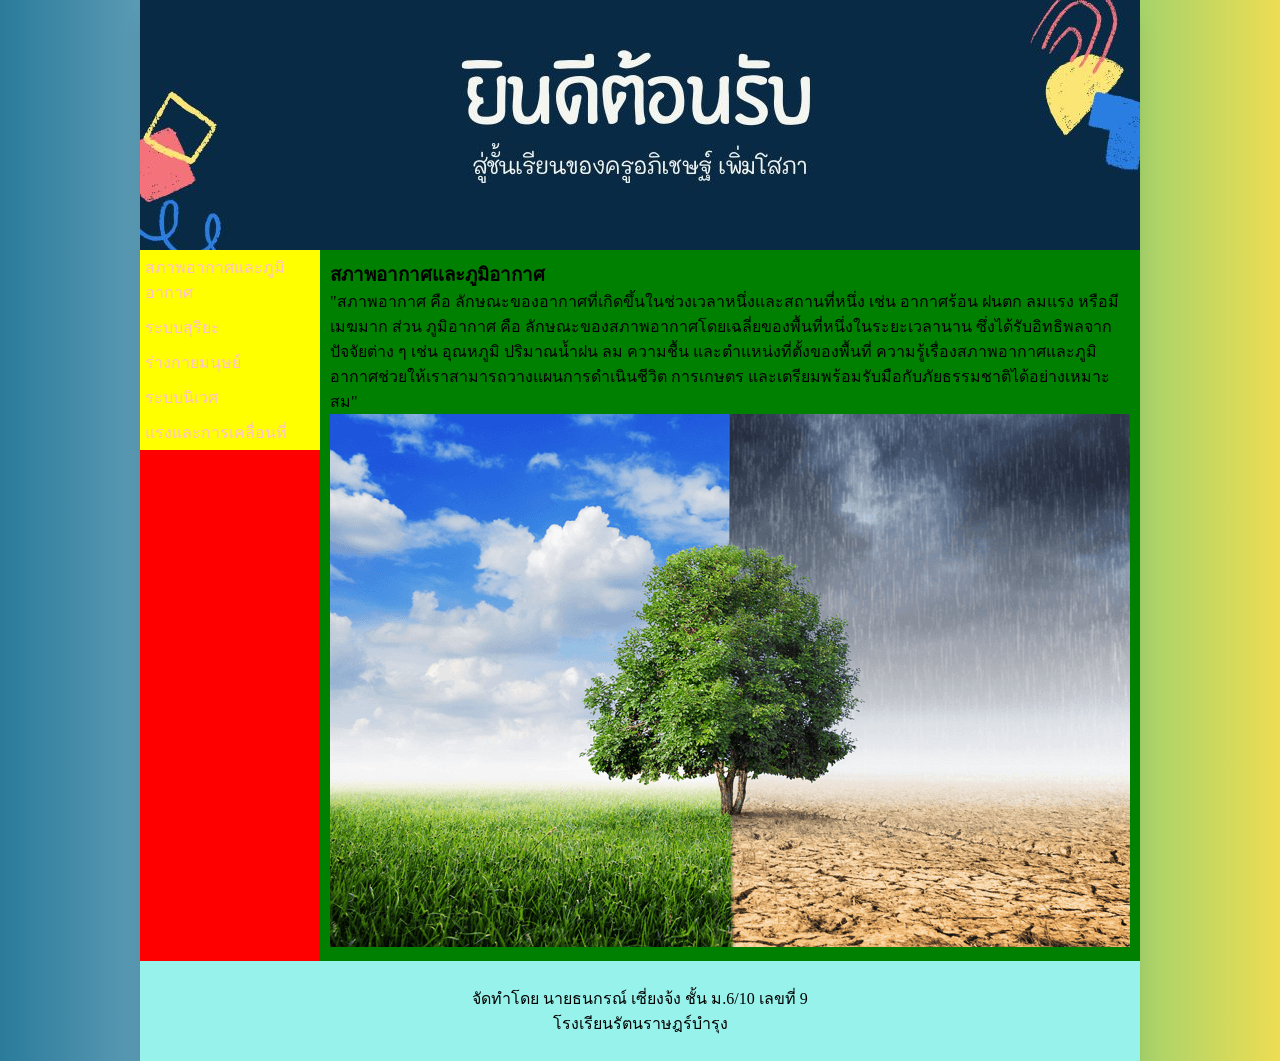
<file: index.html>
<!DOCTYPE html>
<html lang="th">
<head>
<meta charset="utf-8">
<title>สภาพอากาศและภูมิอากาศ</title>
<link rel="stylesheet"href="mystyle.css">


</head>
<body>
<div class="container">

<header></header>
<section>
<nav>
	<ul style="list-style-type:none;">
	<li><a href="index.html">สภาพอากาศและภูมิอากาศ</a></li>
	<li><a href="p2.html">ระบบสุริยะ</a></li>
	<li><a href="p3.html">ร่างกายมนุษย์</a></li>
	<li><a href="p4.html">ระบบนิเวศ</a></li>
	<li><a href="p5.html">แรงและการเคลื่อนที่</a></li>
	</ul>

</nav>
<article>
	        <h1>สภาพอากาศและภูมิอากาศ</h1>
	   <p>"สภาพอากาศ คือ ลักษณะของอากาศที่เกิดขึ้นในช่วงเวลาหนึ่งและสถานที่หนึ่ง เช่น อากาศร้อน ฝนตก ลมแรง หรือมีเมฆมาก ส่วน ภูมิอากาศ คือ ลักษณะของสภาพอากาศโดยเฉลี่ยของพื้นที่หนึ่งในระยะเวลานาน ซึ่งได้รับอิทธิพลจากปัจจัยต่าง ๆ เช่น อุณหภูมิ ปริมาณน้ำฝน ลม ความชื้น และตำแหน่งที่ตั้งของพื้นที่ ความรู้เรื่องสภาพอากาศและภูมิอากาศช่วยให้เราสามารถวางแผนการดำเนินชีวิต การเกษตร และเตรียมพร้อมรับมือกับภัยธรรมชาติได้อย่างเหมาะสม"</p>
<img src="images/p1.jpg"  width="800">
 
</article>
</section>
<footer>
	
<p>จัดทำโดย นายธนกรณ์ เซี่ยงจ้ง ชั้น ม.6/10 เลขที่ 9<br>
โรงเรียนรัตนราษฎร์บำรุง</p>	      
</footer>
</div>
</body>
</html>
</file>
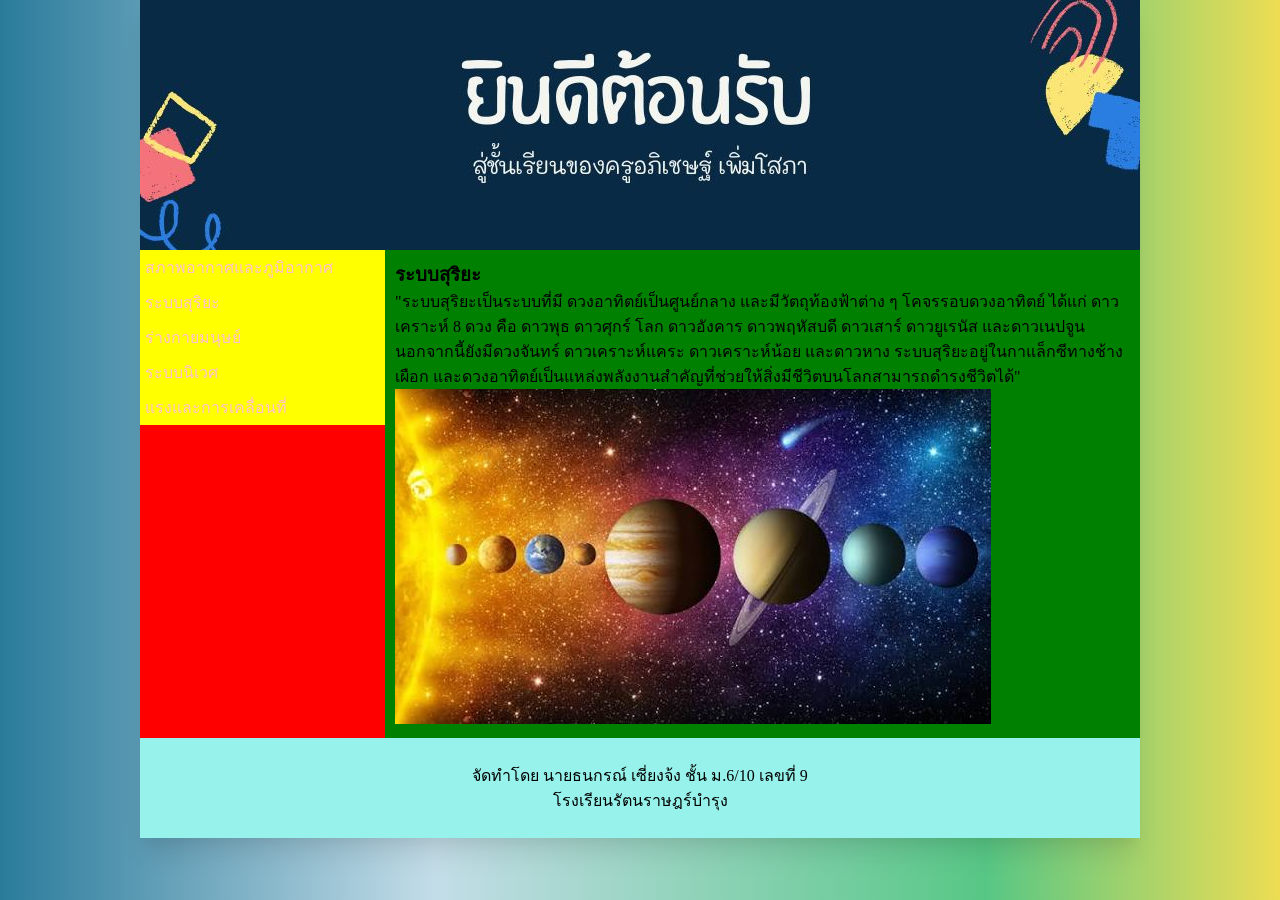
<file: p2.html>
<!DOCTYPE html>
<html lang="th">
<head>
<meta charset="utf-8">
<title>ระบบสุริยะ</title>
<link rel="stylesheet"href="mystyle.css">


</head>
<body>
<div class="container">

<header></header>
<section>
<nav>
	<ul style="list-style-type:none;">
	<li><a href="index.html">สภาพอากาศและภูมิอากาศ</a></li>
	<li><a href="p2.html">ระบบสุริยะ</a></li>
	<li><a href="p3.html">ร่างกายมนุษย์</a></li>
	<li><a href="p4.html">ระบบนิเวศ</a></li>
	<li><a href="p5.html">แรงและการเคลื่อนที่</a></li>
	</ul>

</nav>
<article>
	        <h1>ระบบสุริยะ</h1>
	   <p>"ระบบสุริยะเป็นระบบที่มี ดวงอาทิตย์เป็นศูนย์กลาง และมีวัตถุท้องฟ้าต่าง ๆ โคจรรอบดวงอาทิตย์ ได้แก่ ดาวเคราะห์ 8 ดวง คือ ดาวพุธ ดาวศุกร์ โลก ดาวอังคาร ดาวพฤหัสบดี ดาวเสาร์ ดาวยูเรนัส และดาวเนปจูน นอกจากนี้ยังมีดวงจันทร์ ดาวเคราะห์แคระ ดาวเคราะห์น้อย และดาวหาง ระบบสุริยะอยู่ในกาแล็กซีทางช้างเผือก และดวงอาทิตย์เป็นแหล่งพลังงานสำคัญที่ช่วยให้สิ่งมีชีวิตบนโลกสามารถดำรงชีวิตได้"</p>
<img src="images/p2.jpg"  width="596">

</article>
</section>
<footer>
<p>จัดทำโดย นายธนกรณ์ เซี่ยงจ้ง ชั้น ม.6/10 เลขที่ 9<br>
โรงเรียนรัตนราษฎร์บำรุง</p>	      
</footer>
</div>
</body>
</html>
</file>
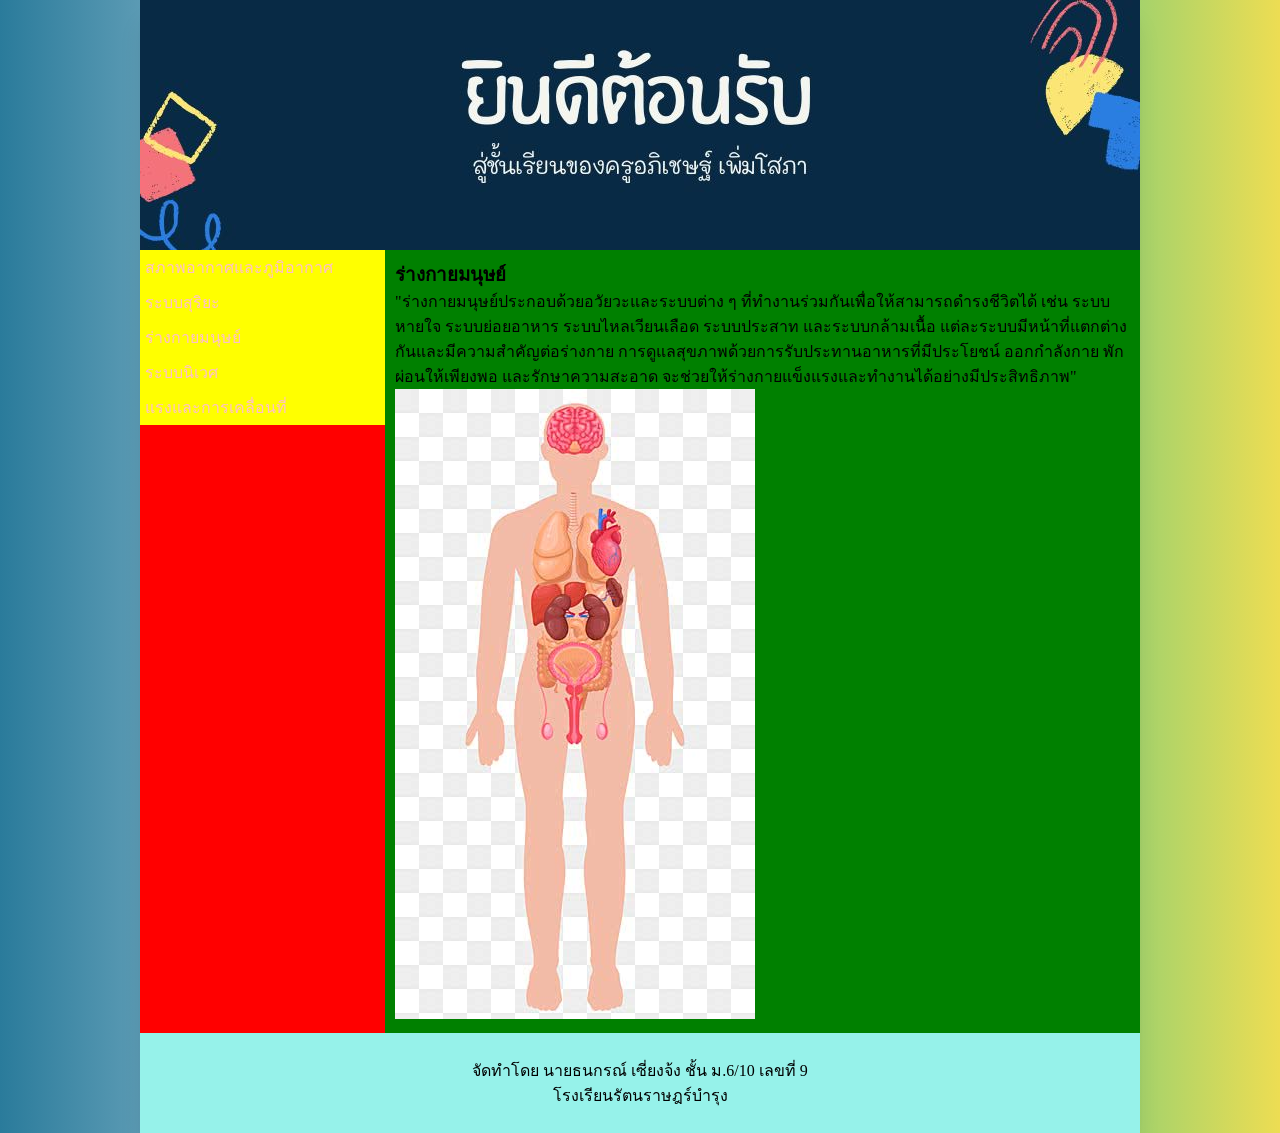
<file: p3.html>
<!DOCTYPE html>
<html lang="th">
<head>
<meta charset="utf-8">
<title>ร่างกายมนุษย์</title>
<link rel="stylesheet"href="mystyle.css">


</head>
<body>
<div class="container">

<header></header>
<section>
<nav>
	<ul style="list-style-type:none;">
	<li><a href="index.html">สภาพอากาศและภูมิอากาศ</a></li>
	<li><a href="p2.html">ระบบสุริยะ</a></li>
	<li><a href="p3.html">ร่างกายมนุษย์</a></li>
	<li><a href="p4.html">ระบบนิเวศ</a></li>
	<li><a href="p5.html">แรงและการเคลื่อนที่</a></li>
	</ul>

</nav>
<article>
	        <h1>ร่างกายมนุษย์</h1>
	   <p>"ร่างกายมนุษย์ประกอบด้วยอวัยวะและระบบต่าง ๆ ที่ทำงานร่วมกันเพื่อให้สามารถดำรงชีวิตได้ เช่น ระบบหายใจ ระบบย่อยอาหาร ระบบไหลเวียนเลือด ระบบประสาท และระบบกล้ามเนื้อ แต่ละระบบมีหน้าที่แตกต่างกันและมีความสำคัญต่อร่างกาย การดูแลสุขภาพด้วยการรับประทานอาหารที่มีประโยชน์ ออกกำลังกาย พักผ่อนให้เพียงพอ และรักษาความสะอาด จะช่วยให้ร่างกายแข็งแรงและทำงานได้อย่างมีประสิทธิภาพ"</p>
<img src="images/p3.jpg"  width="360">

</article>
</section>
<footer>
<p>จัดทำโดย นายธนกรณ์ เซี่ยงจ้ง ชั้น ม.6/10 เลขที่ 9<br>
โรงเรียนรัตนราษฎร์บำรุง</p>	      
</footer>
</div>
</body>
</html>
</file>
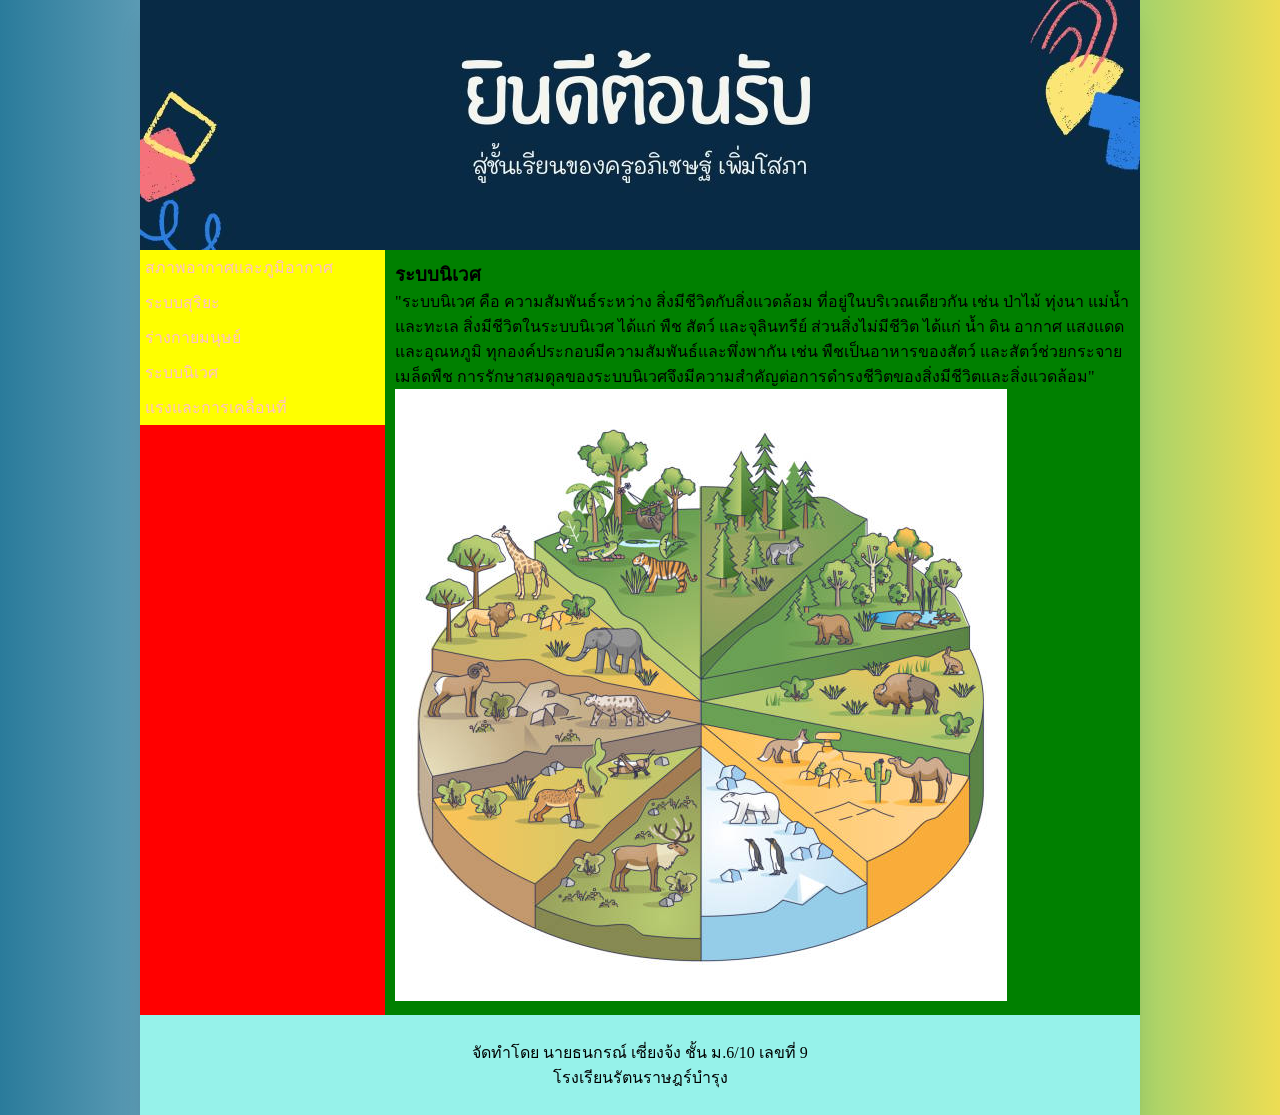
<file: p4.html>
<!DOCTYPE html>
<html lang="th">
<head>
<meta charset="utf-8">
<title>ระบบนิเวศ</title>
<link rel="stylesheet"href="mystyle.css">


</head>
<body>
<div class="container">

<header></header>
<section>
<nav>
	<ul style="list-style-type:none;">
	<li><a href="index.html">สภาพอากาศและภูมิอากาศ</a></li>
	<li><a href="p2.html">ระบบสุริยะ</a></li>
	<li><a href="p3.html">ร่างกายมนุษย์</a></li>
	<li><a href="p4.html">ระบบนิเวศ</a></li>
	<li><a href="p5.html">แรงและการเคลื่อนที่</a></li>
	</ul>

</nav>
<article>
	        <h1>ระบบนิเวศ</h1>
	   <p>"ระบบนิเวศ คือ ความสัมพันธ์ระหว่าง สิ่งมีชีวิตกับสิ่งแวดล้อม ที่อยู่ในบริเวณเดียวกัน เช่น ป่าไม้ ทุ่งนา แม่น้ำ และทะเล สิ่งมีชีวิตในระบบนิเวศ ได้แก่ พืช สัตว์ และจุลินทรีย์ ส่วนสิ่งไม่มีชีวิต ได้แก่ น้ำ ดิน อากาศ แสงแดด และอุณหภูมิ ทุกองค์ประกอบมีความสัมพันธ์และพึ่งพากัน เช่น พืชเป็นอาหารของสัตว์ และสัตว์ช่วยกระจายเมล็ดพืช การรักษาสมดุลของระบบนิเวศจึงมีความสำคัญต่อการดำรงชีวิตของสิ่งมีชีวิตและสิ่งแวดล้อม"</p>
<img src="images/p4.jpg"  width="612">

</article>
</section>
<footer>
<p>จัดทำโดย นายธนกรณ์ เซี่ยงจ้ง ชั้น ม.6/10 เลขที่ 9<br>
โรงเรียนรัตนราษฎร์บำรุง</p>	      
</footer>
</div>
</body>
</html>
</file>
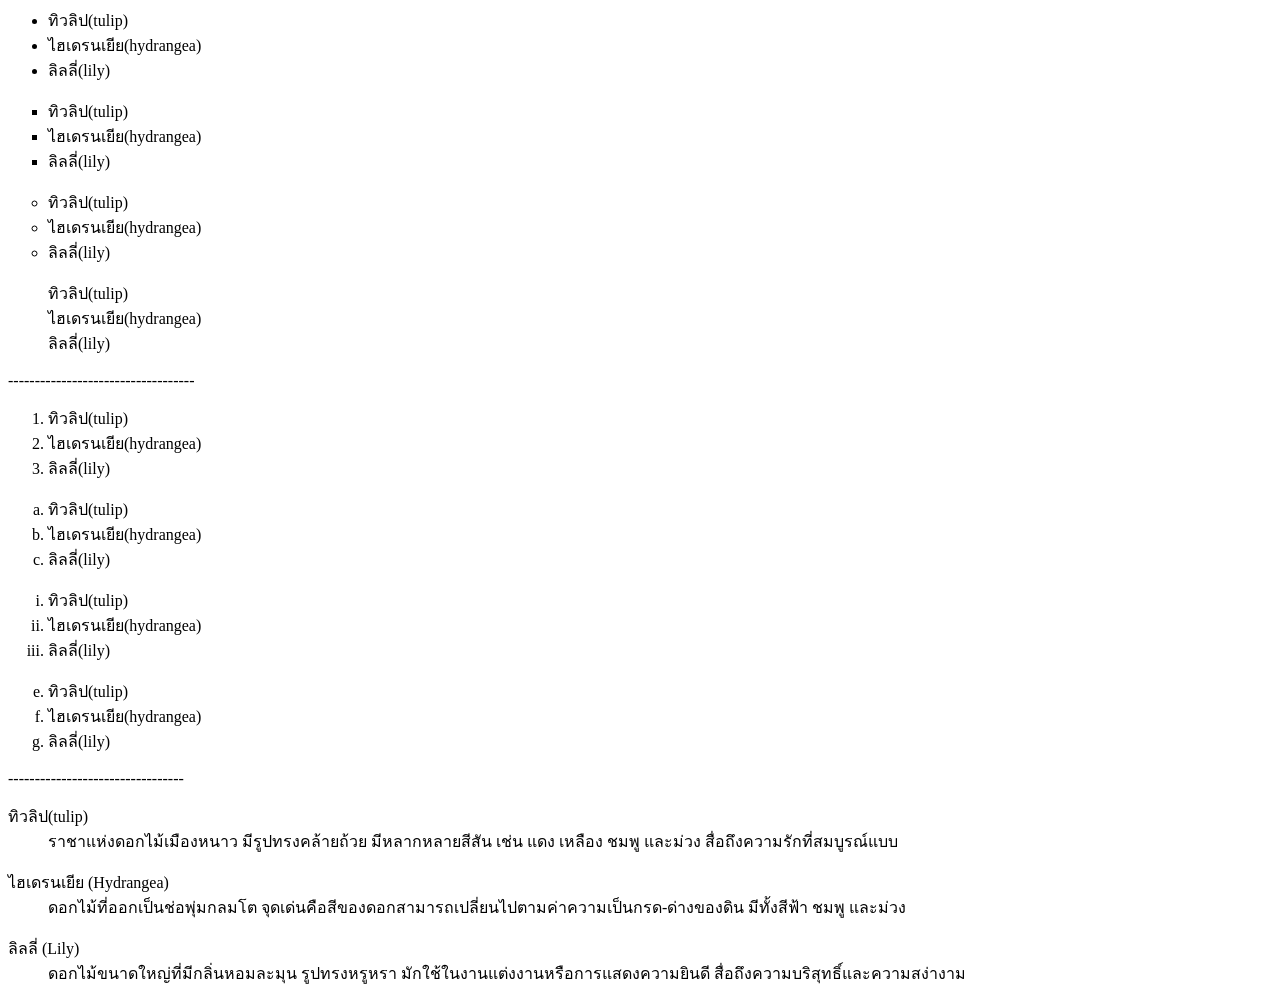
<file: work4-68-23.html>
<!DOCTPYE html>
<html lang="th">
<head>
<title>work4 html lists</title>
<meta charset="utf-8">
</head>
<body>
<!--
ทิวลิป (Tulip): ราชาแห่งดอกไม้เมืองหนาว มีรูปทรงคล้ายถ้วย มีหลากหลายสีสัน เช่น แดง เหลือง ชมพู และม่วง สื่อถึงความรักที่สมบูรณ์แบบไฮเดรนเยีย (Hydrangea): ดอกไม้ที่ออกเป็นช่อพุ่มกลมโต จุดเด่นคือสีของดอกสามารถเปลี่ยนไปตามค่าความเป็นกรด-ด่างของดิน มีทั้งสีฟ้า ชมพู และม่วงลิลลี่ (Lily): ดอกไม้ขนาดใหญ่ที่มีกลิ่นหอมละมุน รูปทรงหรูหรา มักใช้ในงานแต่งงานหรือการแสดงความยินดี สื่อถึงความบริสุทธิ์และความสง่างาม
-->

<ul>
<li>ทิวลิป(tulip)</li>
<li>ไฮเดรนเยีย(hydrangea)</li>
<li>ลิลลี่(lily)</li>
</ul>

<ul type="square">
<li>ทิวลิป(tulip)</li>
<li>ไฮเดรนเยีย(hydrangea)</li>
<li>ลิลลี่(lily)</li>
</ul>

<ul type="circle">
<li>ทิวลิป(tulip)</li>
<li>ไฮเดรนเยีย(hydrangea)</li>
<li>ลิลลี่(lily)</li>
</ul>

<ul type="none">
<li>ทิวลิป(tulip)</li>
<li>ไฮเดรนเยีย(hydrangea)</li>
<li>ลิลลี่(lily)</li>
</ul>
-----------------------------------

<ol>
<li>ทิวลิป(tulip)</li>
<li>ไฮเดรนเยีย(hydrangea)</li>
<li>ลิลลี่(lily)</li>
</ol>

<ol type="a">
<li>ทิวลิป(tulip)</li>
<li>ไฮเดรนเยีย(hydrangea)</li>
<li>ลิลลี่(lily)</li>
</ol>

<ol type="i">
<li>ทิวลิป(tulip)</li>
<li>ไฮเดรนเยีย(hydrangea)</li>
<li>ลิลลี่(lily)</li>
</ol>

<ol start="5" type="a">
<li>ทิวลิป(tulip)</li>
<li>ไฮเดรนเยีย(hydrangea)</li>
<li>ลิลลี่(lily)</li>
</ol>

---------------------------------

<dl>
<dt>ทิวลิป(tulip)</dt>
<dd>ราชาแห่งดอกไม้เมืองหนาว มีรูปทรงคล้ายถ้วย มีหลากหลายสีสัน เช่น แดง เหลือง ชมพู และม่วง สื่อถึงความรักที่สมบูรณ์แบบ</dd>
</dl>

<dl>
<dt>ไฮเดรนเยีย (Hydrangea)</dt>
<dd>ดอกไม้ที่ออกเป็นช่อพุ่มกลมโต จุดเด่นคือสีของดอกสามารถเปลี่ยนไปตามค่าความเป็นกรด-ด่างของดิน มีทั้งสีฟ้า ชมพู และม่วง</dd>
</dl>

<dl>
<dt>ลิลลี่ (Lily)</dt>
<dd>ดอกไม้ขนาดใหญ่ที่มีกลิ่นหอมละมุน รูปทรงหรูหรา มักใช้ในงานแต่งงานหรือการแสดงความยินดี สื่อถึงความบริสุทธิ์และความสง่างาม</dd>
</dl>



</body>
</html>
</file>
<file: mystyle.css>
body{
background: #2A7B9B;
background: linear-gradient(90deg,rgba(42, 123, 155, 1) 0%, rgba(195, 221, 232, 1) 34%, rgba(87, 199, 133, 1) 77%, rgba(237, 221, 83, 1) 100%);
}

*{box-sizing:border-box;
    margin:0;
    padding:0;

}

.container{
	   width:1000px;
	   margin:0 auto;
		 box-shadow: rgba(0, 0, 0, 0.1) 0px 20px 25px -5px, rgba(0, 0, 0, 0.04) 0px 10px 10px -5px;
}
header{
	   background-image:url(images/header.jpg);
	   height:250px;
}
section{
	   display:flex;
}
nav{
	  background-color:red;
	  flex:1;
}
article{  
	background-color:green;
	flex:3;
	padding:10px;
}
footer{
	       background-color:#96F2EA;
    padding:25px;
    text-align:center;
}

a:link{
		color:pink;	
		text-decoration:none;
		background-color:yellow;
		display:block;
		width:100%;
		padding:5px;
}
a:visited{
		color:blue;
}
a:hover{
		color:red;
		background-color:green;
}
a:active{
		color:green;
}
</file>
